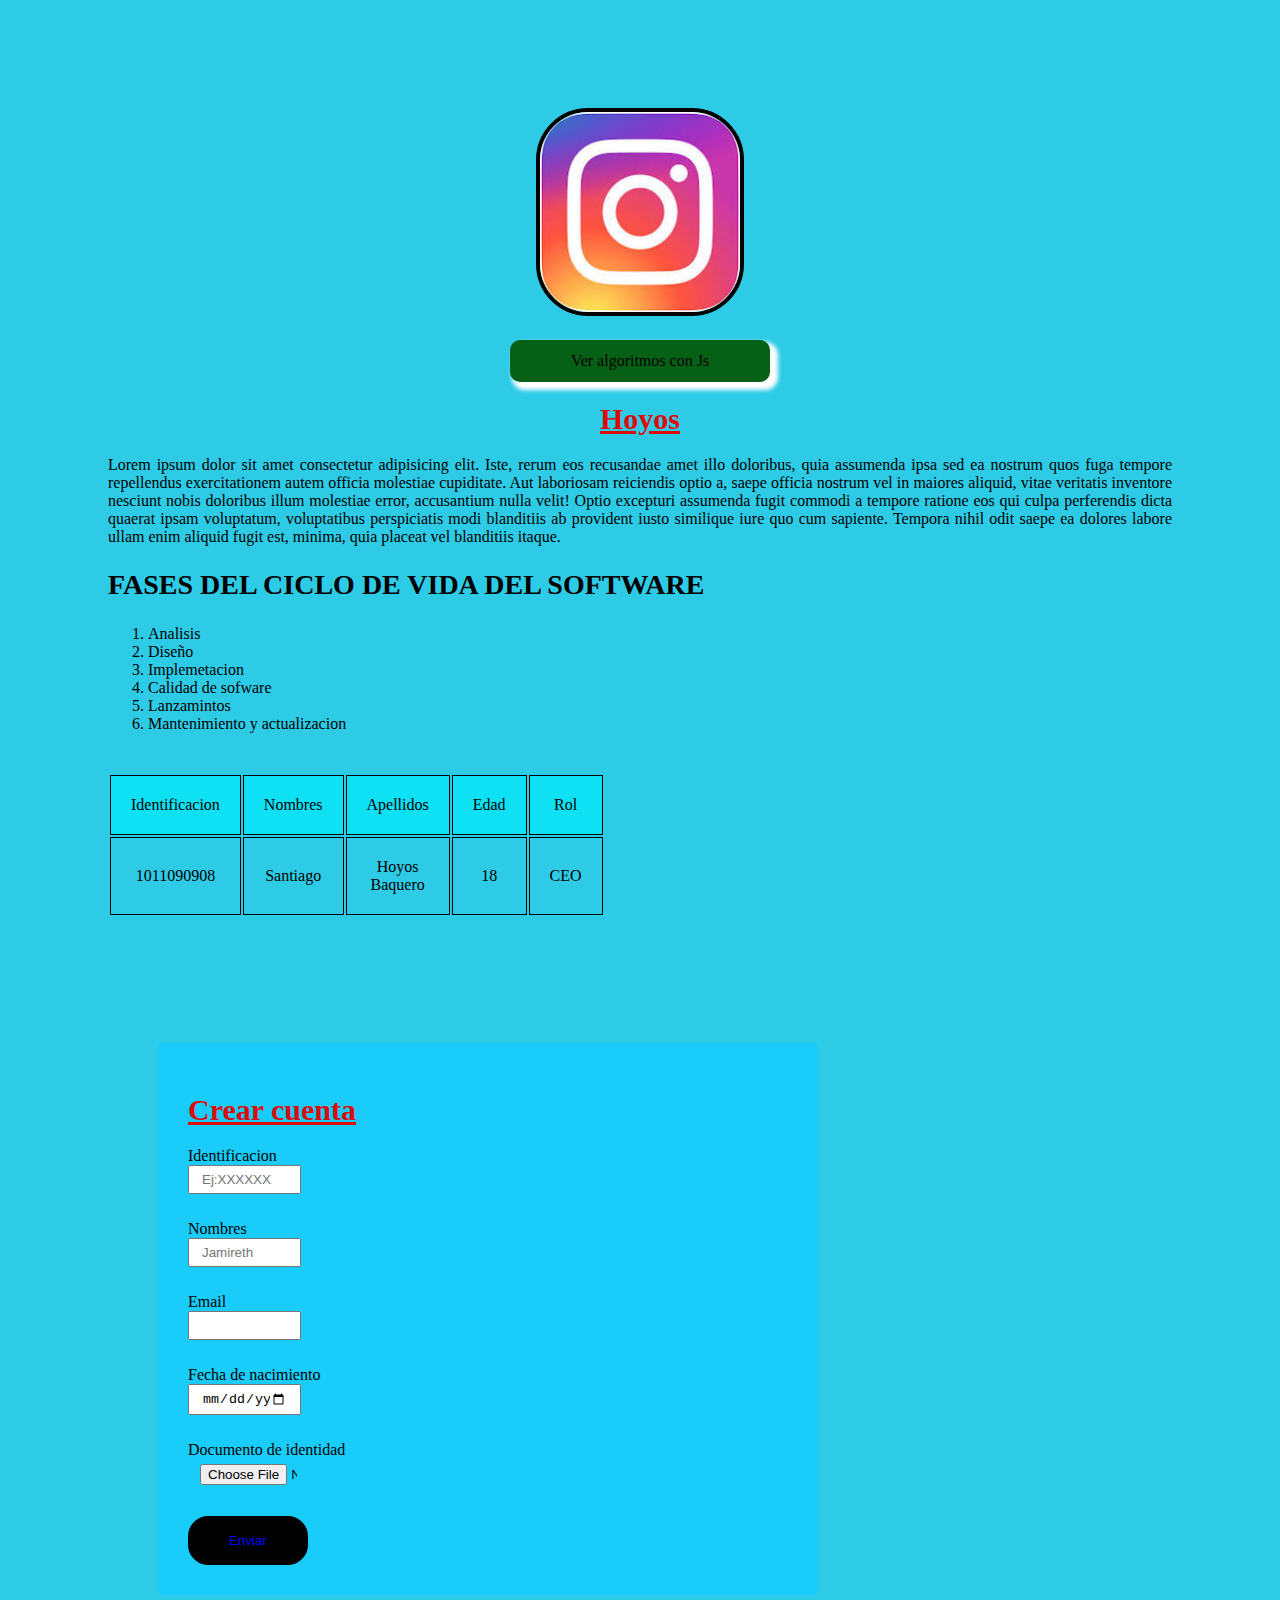
<file: index.html>
<!DOCTYPE html>
<html lang="es">
<head>
    <meta charset="UTF-8">
    <meta name="viewport" content="width=device-width, initial-scale=1.0">
    <title>Solo codigo</title>
    <link rel="stylesheet" href="css/styles.css">
</head>
<body onload="suma()" >
   
    <a href="https://www.instagram.com/"><img id="logo" src="img/instagram.jfif" alt=""></a>
    <a href="algoritmos.html" id="btn">Ver algoritmos con Js</a>
    <h1>Hoyos  </h1>

    <p>Lorem ipsum dolor sit amet consectetur adipisicing elit. Iste, rerum eos recusandae amet illo doloribus, quia assumenda ipsa sed ea nostrum quos fuga tempore repellendus exercitationem autem officia molestiae cupiditate. Aut laboriosam reiciendis optio a, saepe officia nostrum vel in maiores aliquid, vitae veritatis inventore nesciunt nobis doloribus illum molestiae error, accusantium nulla velit! Optio excepturi assumenda fugit commodi a tempore ratione eos qui culpa perferendis dicta quaerat ipsam voluptatum, voluptatibus perspiciatis modi blanditiis ab provident iusto similique iure quo cum sapiente. Tempora nihil odit saepe ea dolores labore ullam enim aliquid fugit est, minima, quia placeat vel blanditiis itaque.</p>

    <h2>FASES DEL CICLO DE VIDA DEL SOFTWARE</h2>
    <ol>
        <li>Analisis</li>
        <li>Diseño</li>
        <li>Implemetacion</li>
        <li>Calidad de sofware</li>
        <li>Lanzamintos</li>
        <li>Mantenimiento y actualizacion</li>

    </ol>

    <table>

        <tr class="cabecera">
            <td>Identificacion</td>
            <td>Nombres</td>
            <td>Apellidos</td>
            <td>Edad</td>
            <td>Rol</td>
        </tr>

        <tr>
            <td>1011090908</td>
            <td>Santiago</td>
            <td>Hoyos Baquero</td>
            <td>18</td>
            <td>CEO</td>
        </tr>

    </table>

    <br> <br>

    <form action=" ">
        <h1>Crear cuenta</h1>
        <label for="">Identificacion</label>
        <input type="number" placeholder="Ej:XXXXXXXXs">
        <label for="">Nombres</label>
        <input type="text" placeholder="Jamireth">
        <label for="">Email</label>
        <input type="email">
        <label for="">Fecha de nacimiento</label>
        <input type="date">
        <label for="">Documento de identidad</label>
        <input type="file">
        <button>Enviar</button>
    </form>

    <iframe width="560" height="315" src="https://www.youtube.com/embed/sSahm256UD4?si=m1wC3gjqRr5jUv1h" title="YouTube video player" frameborder="0" allow="accelerometer; autoplay; clipboard-write; encrypted-media; gyroscope; picture-in-picture; web-share" allowfullscreen></iframe>

    <iframe src="https://www.google.com/maps/embed?pb=!4v1706541926925!6m8!1m7!1sGW0JkTaphLkDAiiH3jDgSg!2m2!1d4.601554729681523!2d-74.07154331337253!3f238.6607962003256!4f-2.749422914630401!5f0.7820865974627469" width="600" height="450" style="border:0;" allowfullscreen="" loading="lazy" referrerpolicy="no-referrer-when-downgrade"></iframe>

    <script src="js/main.js"></script>
</body>
</html>
</file>
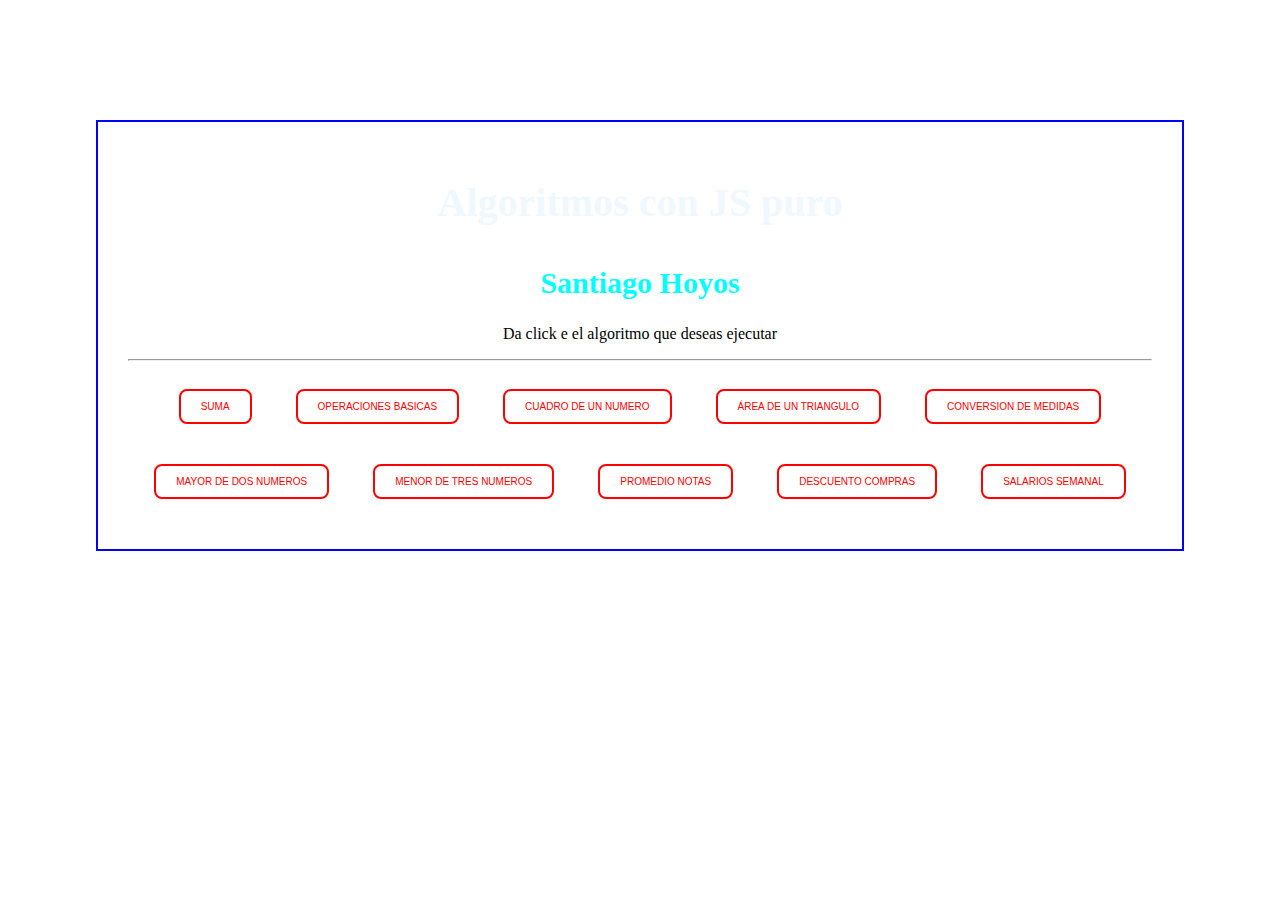
<file: algoritmos.html>
<!DOCTYPE html>
<html lang="en">
<head>
    <meta charset="UTF-8">
    <meta name="viewport" content="width=device-width, initial-scale=1.0">
    <title>Document</title>

    <link rel="stylesheet" href="css/algoritmos.css">
</head>
<body>


    <section id="cont-algoritmos">
        <h1>Algoritmos con JS puro</h1>
        <h2>Santiago Hoyos</h2>
        <p>Da click e el algoritmo que deseas ejecutar</p>
    
        <hr>

        <button onclick="suma()">SUMA</button>
        <button onclick="opBasicas()">OPERACIONES BASICAS</button>
        <button onclick="cuadrado()">CUADRO DE UN NUMERO</button>
        <button onclick="Atriangulo()">ÁREA DE UN TRIANGULO</button>
        <button onclick="Conversion()">CONVERSION DE MEDIDAS</button>
        <button onclick="Mayor2N()">MAYOR DE DOS NUMEROS</button>
        <button onclick="Menor3N()">MENOR DE TRES NUMEROS </button>
        <button onclick="Promedio()">PROMEDIO NOTAS</button>
        <button onclick="Fruver()">DESCUENTO COMPRAS </button>
        <button onclick="SSVL()">SALARIOS SEMANAL</button>
        
    </section>
    <script src="js/main.js"></script>
</body>
</html>
</file>
<file: css/styles.css>
body{
    background: rgb(46, 203, 230);
    text-align: center;
    padding: 100px;
}

#logo{
    width: 200px;
    border-radius: 25%;
    border: 4px solid rgb(0, 0, 0);
    transition: 1s;

}

#logo:hover{
    transform: rotate(360deg) scale(2,2);
    border: 4px dotted rgb(95, 237, 226);

}

h1{
    color: rgb(222, 10, 10);
    font-size: 30px;
    text-decoration: underline;
}

p{
    text-align: justify;
    color:rgb(0, 0, 0)
}
 h2{
    text-align: left;
    font-size: 28px;
    color:rgb(0, 0, 0);

 }
 ol{
    text-align: left;
 }

 table{
    width: 100px;
    margin: 40px 0;
    text-align: center;
    


 }
 tr,td{
     border:1px solid rgb(0, 0, 0)
 }

 td{
    padding: 20px;
 }

 .cabecera{
    background: rgb(14, 225, 244);
 }

 form{
    width: 600px;
    margin: 50px;
    background: rgb(25, 204, 249);
    padding: 30px;
    text-align: left;
 }

 label{
    display: block;
 }

 input{
    display: block;
    margin-bottom: 26px;
    padding: 5px 12px;
    width: 85px;

 }
  
 button{
    width: 120px;
    padding: 16px;
    border-radius: 20px;
    background: rgb(0, 0, 0);
    color:blue;
    border: 1px solid black;
    

 }
  button:hover{
    background: rgb(73, 59, 59);
    color: aqua;
    border-radius: 0;
  }

  iframe{
    margin: 40px 0;

  }

  #btn{

   display:block;
   padding: 12px 20px;
   background: rgb(6, 96, 21);
   color:rgb(2, 2, 2);
   border-radius: 10px;
   box-shadow: 5px 5px 4px 3px rgb(255, 255, 255);
   max-width: 220px;
   margin: 20px auto;
   text-decoration: none;
   transition: .5s;

  }

  #btn:hover{
   transform: scale(0.8);
   background: rgb(99, 2, 196);
   color: rgb(255, 255, 255);

  }
</file>
<file: css/algoritmos.css>
body{
    background: url("https://img.freepik.com/fotos-premium/imagen-fondo_910766-187.jpg");
    background-size: cover;
    background-position: center;
    margin: 0;
    padding: 0;
}   
#cont-algoritmos{
    width: 80%;
    margin: 120px auto;
    border:2px solid blue;
    text-align: center;
    padding: 30px;

}
 
h1{
    color: aliceblue;
    font-size: 40px;
    margin-bottom: 40px;

}

h2{
    color: aqua;
    font-size: 30px;
}

button{
    padding: 10px 20px;
    border: 2px solid red;
    background:white;
    color: red;
    margin: 20px;
    border-radius: 8px;
    font-size: 10px;
    cursor: pointer;
    transition: 5px;

}
</file>
